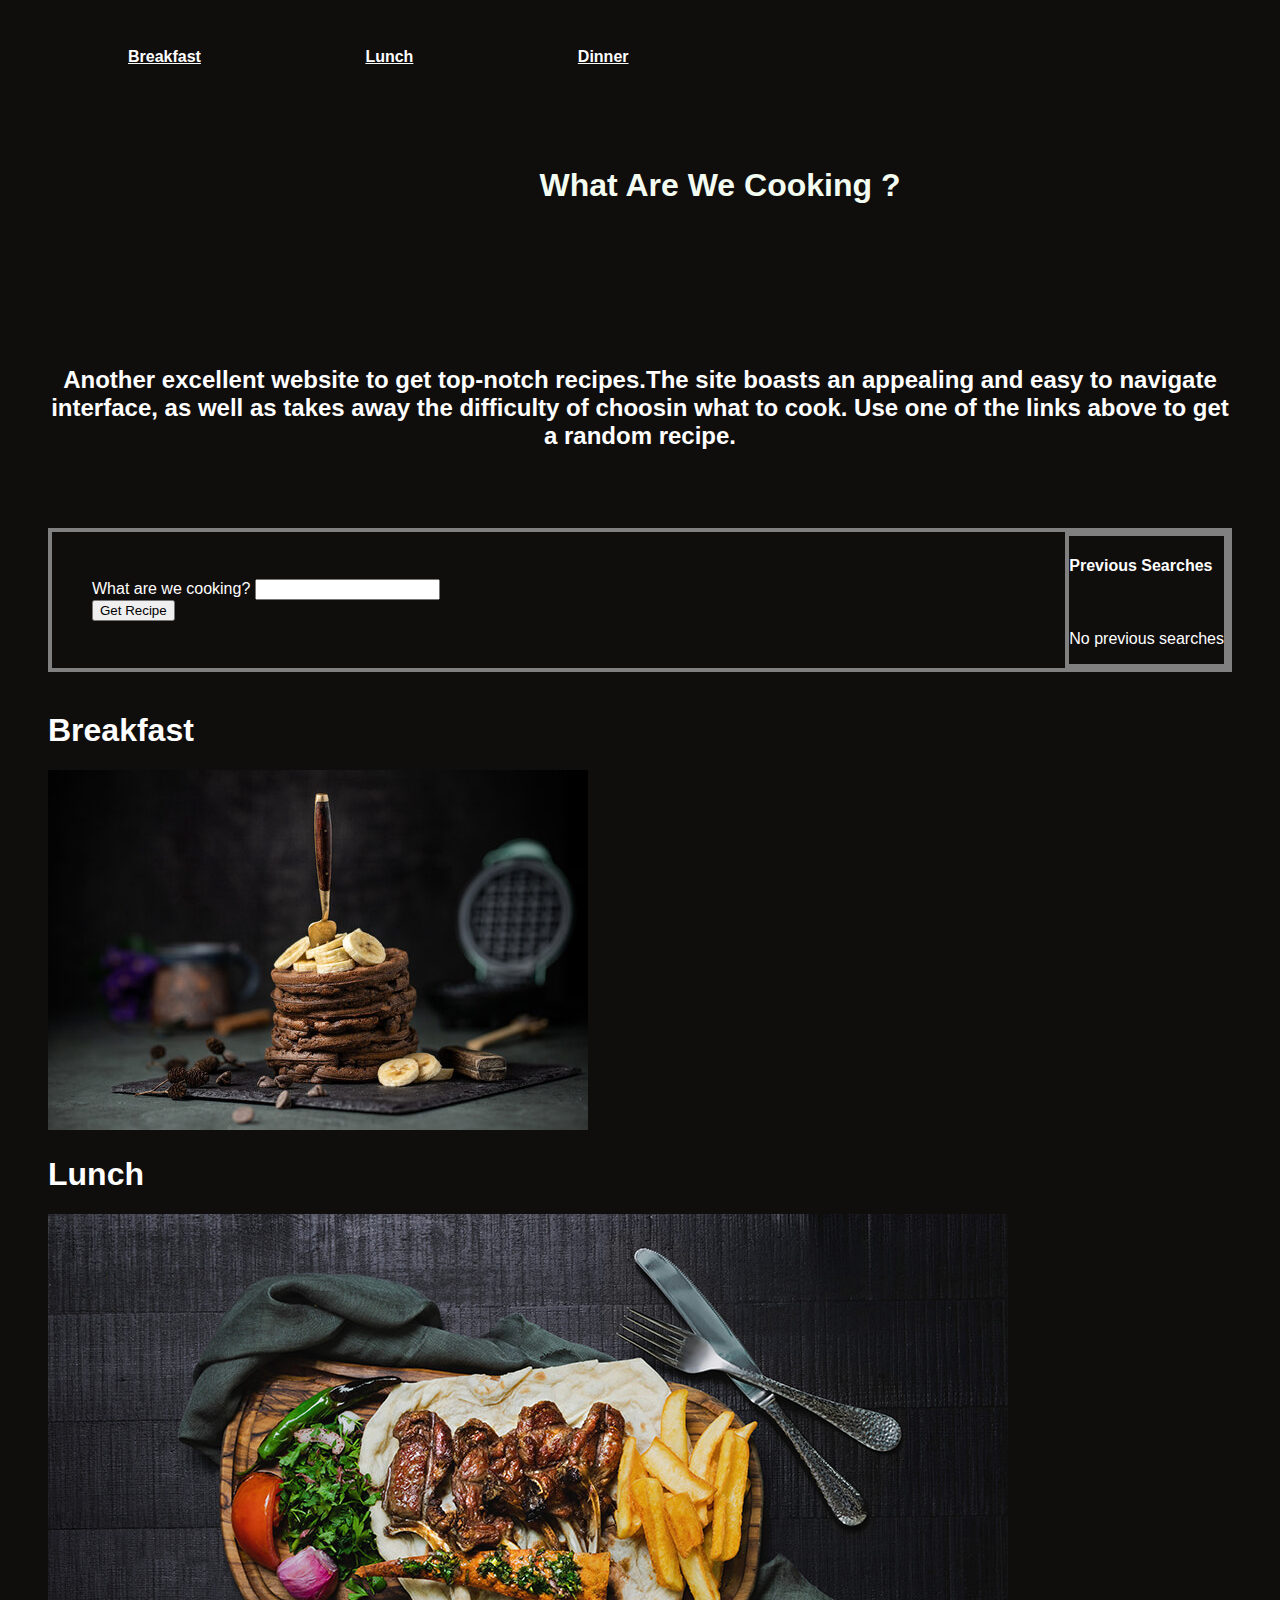
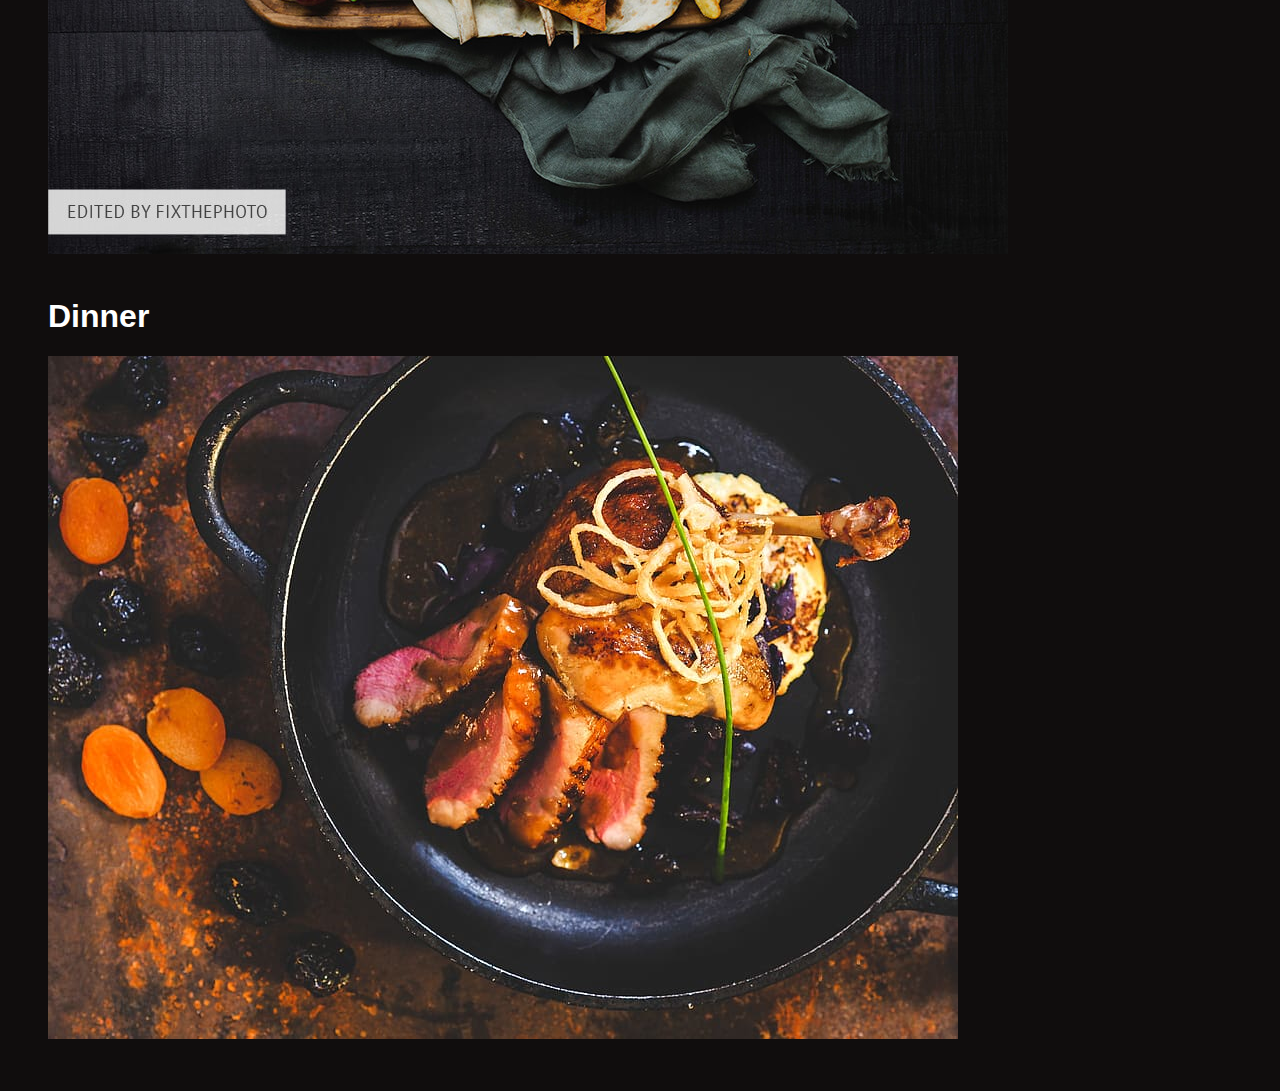
<file: index.html>
<!DOCTYPE html>
<html lang="en">
<head>
    <meta charset="UTF-8">
    <meta http-equiv="X-UA-Compatible" content="IE=edge">
    <meta name="viewport" content="width=device-width, initial-scale=1.0">
    <title>Recipe Book</title>
    <script defer src="script.js"></script>
    <link rel="stylesheet" href="style.css">
  
</head>
<body>
    <div class="page-container">
        <div class="nav-bar">
         <!-- Navbar (Top of page) -->
         <a href="breakfast.html"><strong>Breakfast</strong></a>
         <a href="lunch.html"><strong>Lunch</strong></a>
         <a href="dinner.html"><strong>Dinner</strong></a>
        </div>
        <!-- Recipe Website Header -->
        <div class="upper-box">
            <header class="cooking-header">
                <h1>What Are We Cooking ?</h1>
            </header>
        </div>
              <br>
              <br>
              <h3 class="p-header">Another excellent website to get top-notch recipes.The site boasts an appealing and easy to navigate interface, as well as takes away the difficulty of choosin what to cook. Use one of the links above to get a random recipe.</h3>
              <br>
              <br>
              <br>
        <div class="search-container">
                <ul class="search-items">
                    <form>
                    <label for="recipe">What are we cooking?</label>
                    <input id="input" type="text">
                    <button type="submit">Get Recipe </button>
                </form>
                </ul>
                <aside class="previous-search">
                    <section>
                     <h4>Previous Searches</h4>
                     <br>
                     <p> No previous searches</p>
                    </section>
                     </aside>
            </header>
            </div>
        <main>
        <br>
        <div class="breakfast-box">
            <h1>Breakfast</h1>
            <img src="pics/food breakfast.jpeg">

        </div>
        <div class="lunch-box">
            <h1>Lunch</h1>
            <img src="pics/food 3.jpeg">
        </div>
        <br>
        <div class="dinner-box">
            <h1>Dinner</h1>
            <img src="pics/food 2.jpeg">
        </div>
    </main>
    </div>

</body>
</html>
</file>
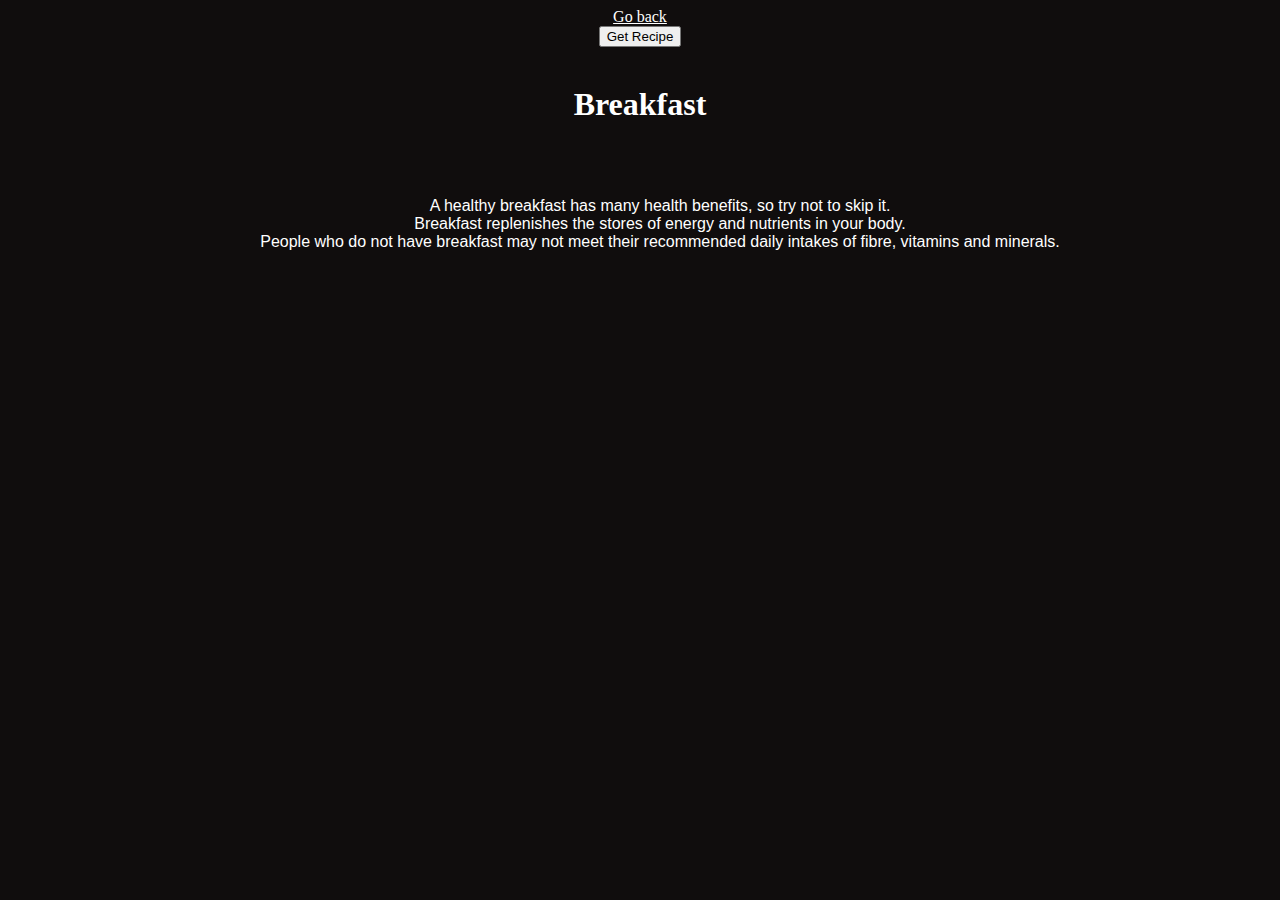
<file: breakfast.html>
<!DOCTYPE html>
<html lang="en">
<head>
    <meta charset="UTF-8">
    <meta http-equiv="X-UA-Compatible" content="IE=edge">
    <meta name="viewport" content="width=device-width, initial-scale=1.0">
    <title>Breakfast</title>
    <link rel="stylesheet" href="pages.css">
    <script defer src="pages.js"></script>
</head>
<body class="breakfast-page">
    <a href="index.html">Go back</a>
    <form>
        <button type="submit">Get Recipe </button>
    </form>  
<br>
    <h1>Breakfast</h1>
    <br>
    <br>
    <ul>
        <li>A healthy breakfast has many health benefits, so try not to skip it.</li>
        <li>Breakfast replenishes the stores of energy and nutrients in your body.</li>
        <li>People who do not have breakfast may not meet their recommended daily intakes of fibre, vitamins and minerals. </li>
    </ul>
</body>
</html>
</file>
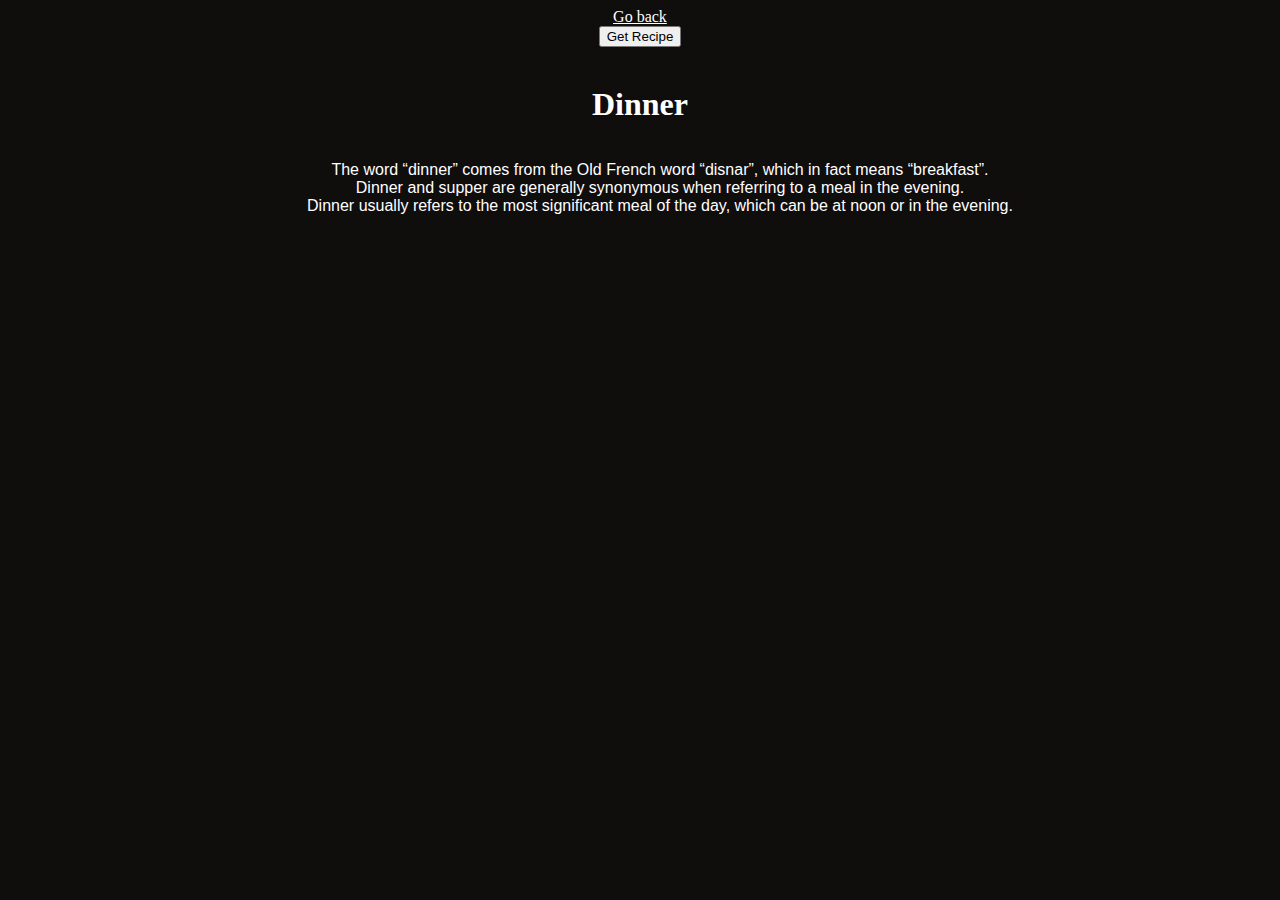
<file: dinner.html>
<!DOCTYPE html>
<html lang="en">
<head>
    <meta charset="UTF-8">
    <meta http-equiv="X-UA-Compatible" content="IE=edge">
    <meta name="viewport" content="width=device-width, initial-scale=1.0">
    <title>Dinner</title>
    <link rel="stylesheet" href="pages.css">
    <script defer src="pages.js"></script>
</head>
<body class="dinner-page">
    <a href="index.html">Go back</a>
    <form>
        <button type="submit">Get Recipe </button>
    </form> 
    <br>
    <h1>Dinner</h1>    
    <ul>
        <li>The word “dinner” comes from the Old French word “disnar”, which in fact means “breakfast”.</li>
        <li>Dinner and supper are generally synonymous when referring to a meal in the evening.</li>
        <li>Dinner usually refers to the most significant meal of the day, which can be at noon or in the evening.</li>
    </ul>
</body>
</html>
</file>
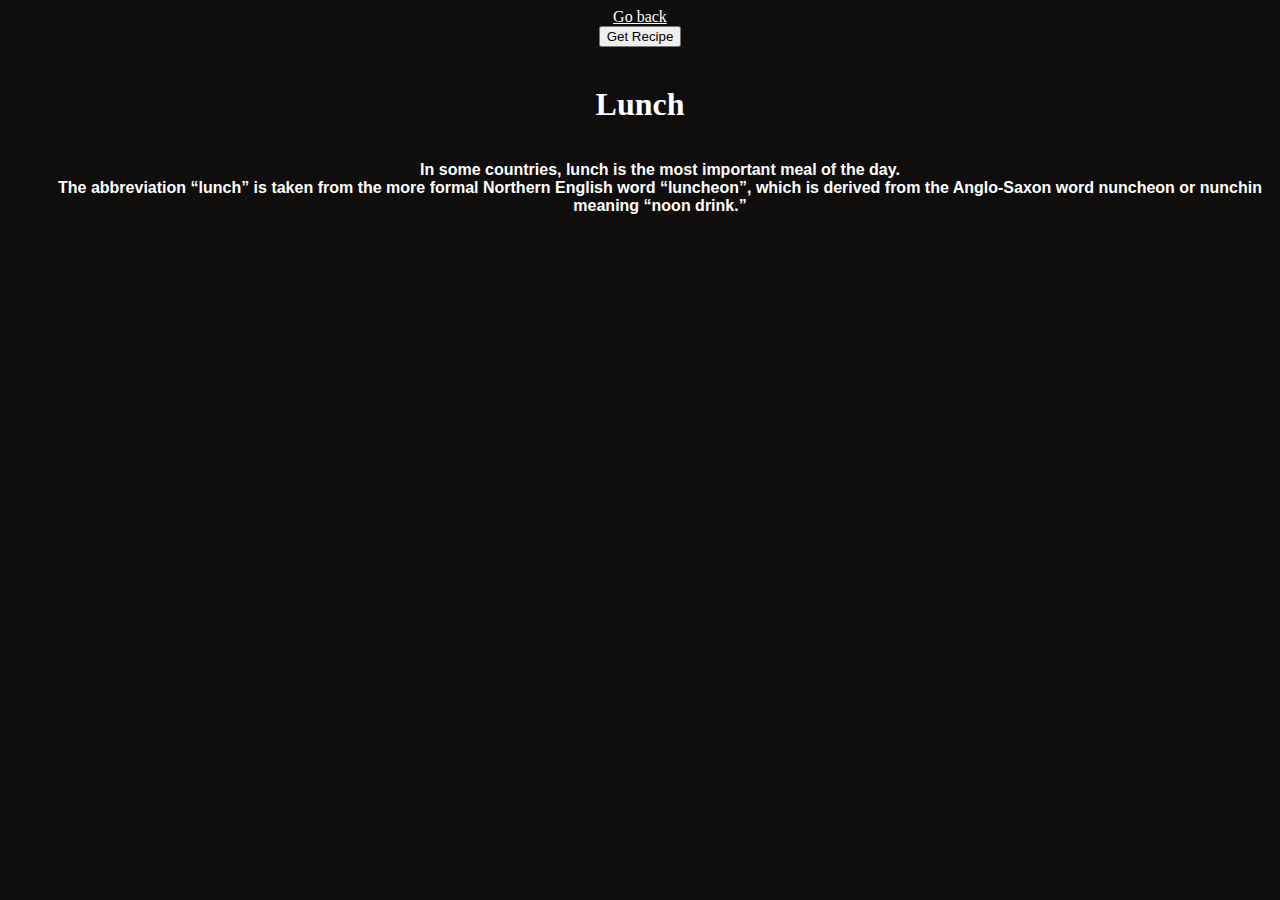
<file: lunch.html>
<!DOCTYPE html>
<html lang="en">
<head>
    <meta charset="UTF-8">
    <meta http-equiv="X-UA-Compatible" content="IE=edge">
    <meta name="viewport" content="width=device-width, initial-scale=1.0">
    <title>Lunch</title>
    <link rel="stylesheet" href="pages.css">
    <script defer src="pages.js"></script>
</head>
<body class="lunch-page">
    <a href="index.html">Go back</a>
    <form>
        <button type="submit">Get Recipe </button>
    </form> 
    <br>
    <h1>Lunch</h1> 
  
    <ul>
    <li><strong>In some countries, lunch is the most important meal of the day.</strong> </li>
    <li><strong>The abbreviation “lunch” is taken from the more formal Northern English word “luncheon”, which is derived from the Anglo-Saxon word nuncheon or nunchin meaning “noon drink.”</strong></li>
</ul>
</body>
</html>
</file>
<file: style.css>
body{
    align-content: center;
    align-items: center;
    background-color: rgb(16, 13, 13);
    color: white;
    display: flex;
    flex-wrap: wrap;
    font-family: Arial, Helvetica, sans-serif;
    padding: 40px;
}

.breakfast-box{
    align-content: center;
    align-items: center;
    font-family: Arial, Helvetica, sans-serif;
}

.cooking-header {
/* background-image: url("https://encrypted-tbn0.gstatic.com/images?q=tbn:ANd9GcQKAVqW8DxISKXZoBtjL6gHn3zxPCKJ05or_w&usqp=CAU") ; */
/* background-repeat: no-repeat; */
background-size: 100%;
/* padding: 50px; */

}

.nav-bar a{
    align-items: center;
    color: white;
    display: -moz-grid-line;
    font-family: Arial, Helvetica, sans-serif;
    gap: 30px;
    padding: 80px;
    text-decoration-color: white;
    width: 100%;
}

.page-container {
    align-items: center;
    display: grid;
    grid-template-rows: repeat(2);
    font-family: Arial, Helvetica, sans-serif;
    text-decoration-color: antiquewhite;
    /* padding: 40px; */
}

.p-header{
    align-items: center;
    display: flex;
    flex-direction: column;
    font-family: Arial, Helvetica, sans-serif; 
    font-size: x-large;
    text-align: center;
     width: 100%;
}


.previous-search{
align-content: center;
border: 4px solid gray;
display: grid;
grid-column-start: 12;
/* padding: 20px; */
}


.search-container {
    align-items: center;
    border: 4px solid gray;
    display: grid;
    grid-template-rows: repeat(2);
    font-family: Arial, Helvetica, sans-serif;
    gap: 50px;
    /* padding: 30px; */
    justify-content: center;
}

.search-items {
    align-content: center;
    display: grid;
    grid-column-start: 1;
}




.upper-box {
    align-content: center;
    background-image: url("https://pbs.twimg.com/media/FcczlzQWYAIA60g.jpg:large");
    background-repeat: no-repeat;
    background-size: 100%;
    color: #f3fcf0;
    display: flex;
    flex-direction: column;
    font-family: Arial, Helvetica, sans-serif;
    padding: 80px;
    text-align: center;
    width: 100%;
  }

  @media (min-width: 768px) and (max-width: 1279px){
 
    main {
  width: 90%;
    }
    footer {
  grid-template-columns: 1fr;
    }
  }

  @media (max-width: 767px){
 
    header{
      display: grid;
      grid-template-columns: 1fr;
      justify-items: center;
      align-items: center;
    }
    
    main {
      display: grid;
      grid-template-columns: 1fr;
      justify-items: center;
      align-items: center;
      gap: 50px 0;
    }
  
    .search-container{
      padding: 25px;
      text-align: center;
    }
  }
</file>
<file: pages.css>
a {
    color: white;
}

body{
    align-content: center;
    align-items: center;
    background-color: rgb(16, 13, 13);
    color: white;
    display: flex;
    flex-direction: column;
    
}

.breakfast-page {
    background-image: url(https://static.vecteezy.com/system/resources/previews/020/086/307/large_2x/top-view-fresh-bread-brown-raisins-sesame-bakery-made-from-wheat-flour-food-homemade-suitable-for-healthy-eating-on-wooden-table-floor-black-rustic-dark-background-free-photo.jpg);
    background-repeat: no-repeat;
    background-size: 100%;
}
.dinner-page {
    background-image: url(https://img5.goodfon.com/wallpaper/nbig/2/3f/makarony-bliudo-lapsha-temnyi-fon-eda-pomidory-skovoroda.jpg);
    background-repeat: no-repeat;
    background-size: 100%;
}

.lunch-page {
    background-image: url(https://ik.imagekit.io/awwybhhmo/satellite_images/japanese/beyondmenu/about_us/12.jpg?tr=w-3840);
    background-repeat: no-repeat;
    background-size: 100%;
}

ul {
    align-items: center;
    font-family: Arial, Helvetica, sans-serif;
    list-style: none;
   text-align: center;
}
</file>
